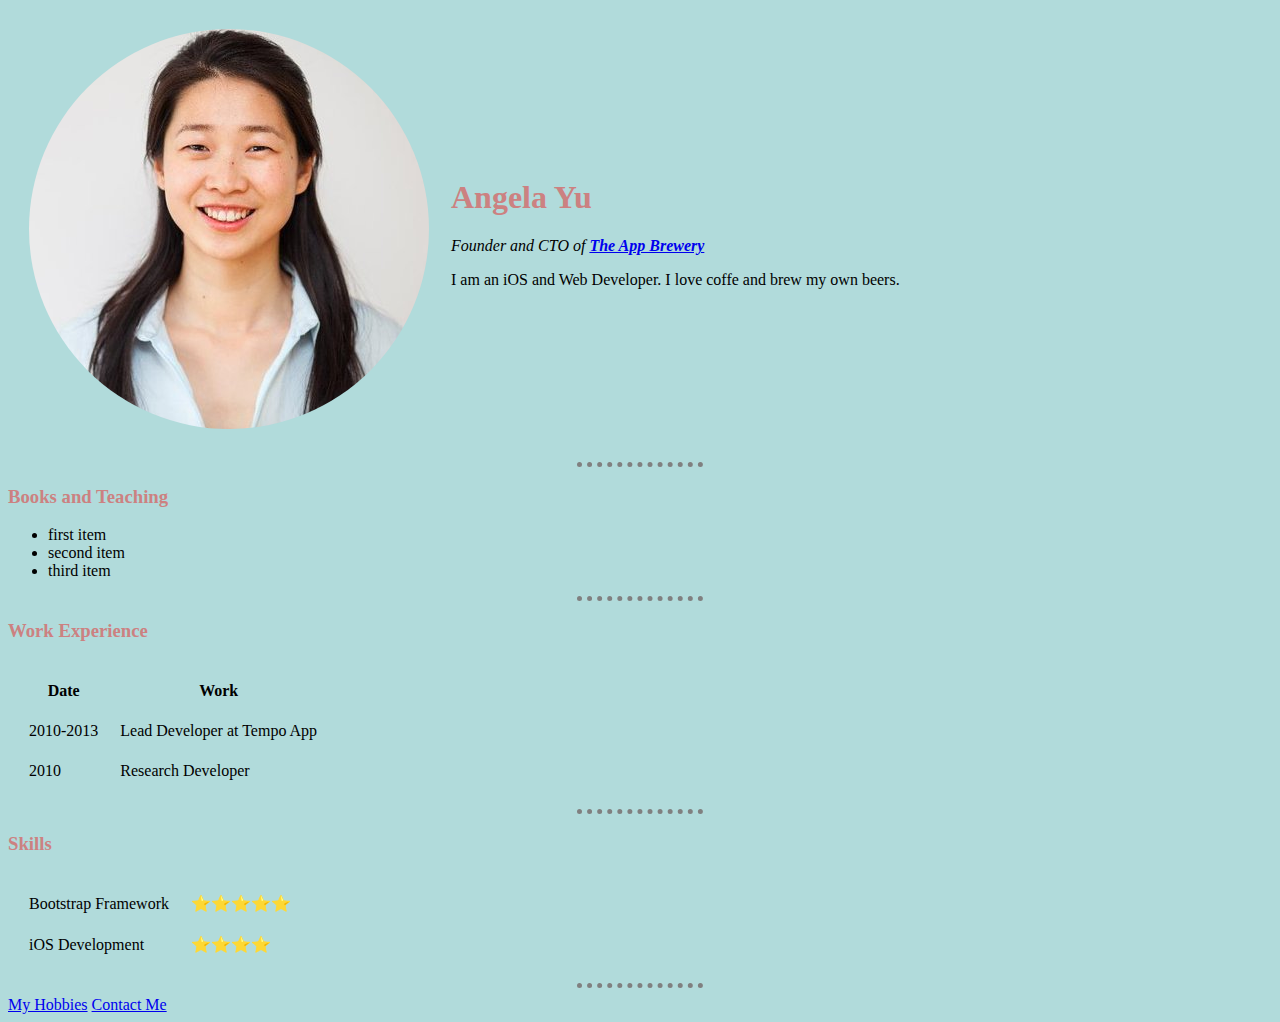
<file: index.html>
<!DOCTYPE html>
<html lang="en">

<head>
    <meta charset="UTF-8">
    <meta name="viewport" content="width=device-width, initial-scale=1.0">
    <meta http-equiv="X-UA-Compatible" content="ie=edge">
    <title> 💚 Angela's Personal site</title>
    <link rel="stylesheet" href="css/style.css">
</head>

<body>
    <table cellspacing="20">
        <tr>
            <td><img class="circular" src="images/Angela.jpg" alt="Angela profile pic"></td>
            <td>
                <h1>Angela Yu</h1>
                <p><em>Founder and CTO of <strong><a href="#">The App Brewery</a></strong> </em></p>
                <p>I am an iOS and Web Developer. I love coffe and brew my own beers.</p>
        </tr>
    </table>
    <hr>

    <h3>Books and Teaching</h3>
    <ul>
        <li>first item</li>
        <li>second item</li>
        <li>third item</li>
    </ul>
    <hr>

    <h3>Work Experience</h3>
    <table cellspacing="20">
        <thead>
            <tr>
                <th>Date</th>
                <th>Work</th>
            </tr>
        </thead>
        <tr>
            <td>2010-2013</td>
            <td>Lead Developer at Tempo App</td>
        </tr>

        <tr>
            <td>2010</td>
            <td>Research Developer</td>
        </tr>
    </table>
    <hr>

    <h3>Skills</h3>
    <table cellspacing="20">
        <tr>
            <td>Bootstrap Framework</td>
            <td>⭐⭐⭐⭐⭐</td>
        </tr>

        <tr>
            <td>iOS Development</td>
            <td>⭐⭐⭐⭐</td>
        </tr>
    </table>
    <hr>




    <a href="hobbies.html">My Hobbies</a>
    <a href="contact.html">Contact Me</a></td>



</body>

</html>
</file>
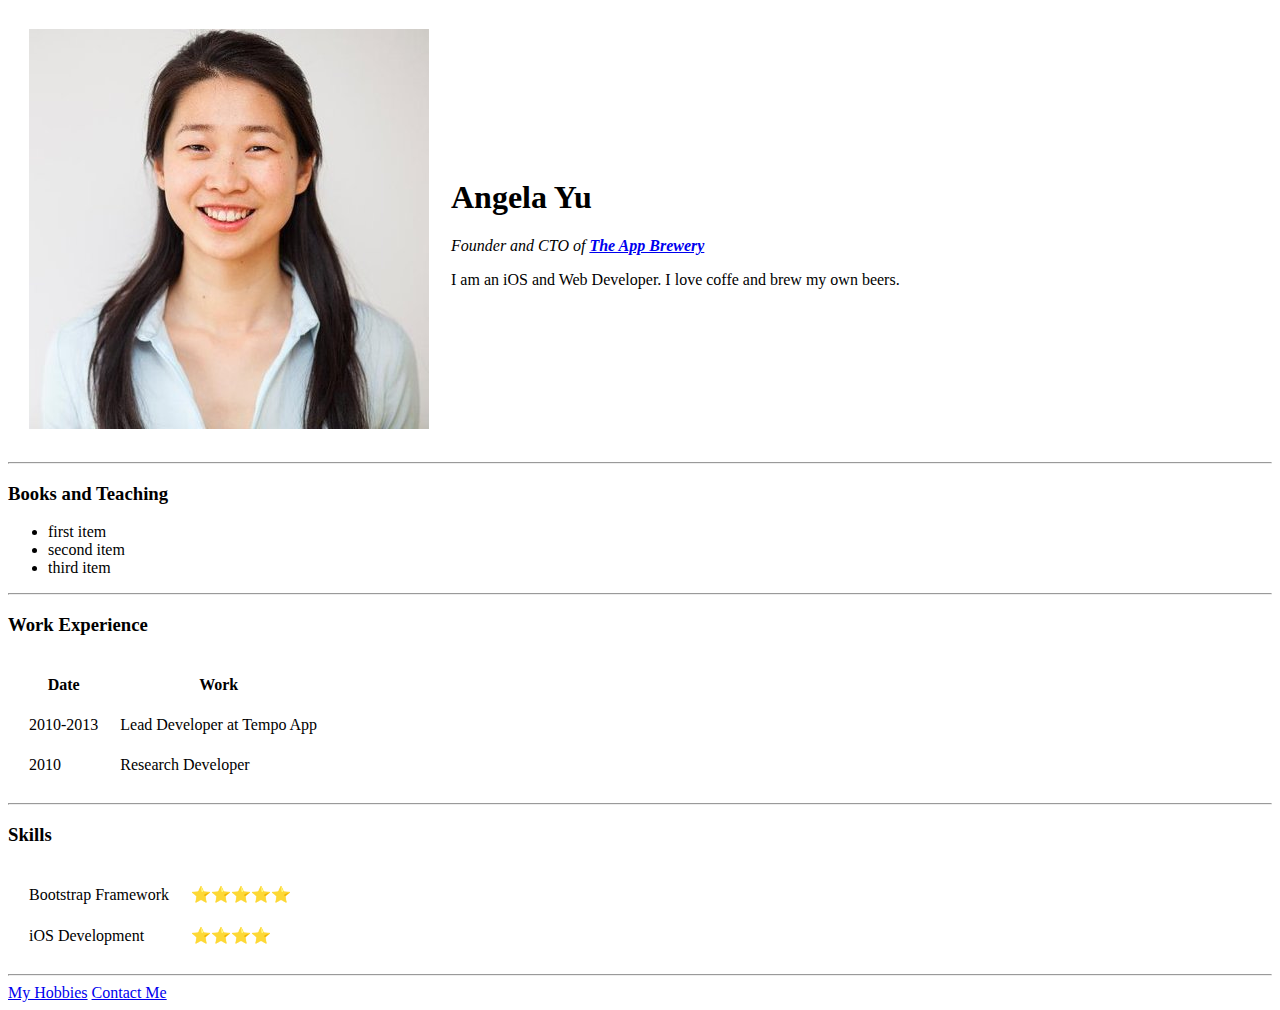
<file: HTML - Personal Site/index.html>
<!DOCTYPE html>
<html lang="en">

<head>
    <meta charset="UTF-8">
    <meta name="viewport" content="width=device-width, initial-scale=1.0">
    <meta http-equiv="X-UA-Compatible" content="ie=edge">
    <title> 💚 Angela's Personal site</title>
</head>

<body>
    <table cellspacing="20">
        <tr>
            <td><img src="Angela.jpg" alt="Angela profile pic"></td>
            <td>
                <h1>Angela Yu</h1>
                <p><em>Founder and CTO of <strong><a href="#">The App Brewery</a></strong> </em></p>
                <p>I am an iOS and Web Developer. I love coffe and brew my own beers.</p>
        </tr>
    </table>
    <hr>

    <h3>Books and Teaching</h3>
    <ul>
        <li>first item</li>
        <li>second item</li>
        <li>third item</li>
    </ul>
    <hr>

    <h3>Work Experience</h3>
    <table cellspacing="20">
        <thead>
            <tr>
                <th>Date</th>
                <th>Work</th>
            </tr>
        </thead>
        <tr>
            <td>2010-2013</td>
            <td>Lead Developer at Tempo App</td>
        </tr>

        <tr>
            <td>2010</td>
            <td>Research Developer</td>
        </tr>
    </table>
    <hr>

    <h3>Skills</h3>
    <table cellspacing="20">
        <tr>
            <td>Bootstrap Framework</td>
            <td>⭐⭐⭐⭐⭐</td>
        </tr>

        <tr>
            <td>iOS Development</td>
            <td>⭐⭐⭐⭐</td>
        </tr>
    </table>
    <hr>




    <a href="hobbies.html">My Hobbies</a>
    <a href="contact.html">Contact Me</a></td>



</body>

</html>
</file>
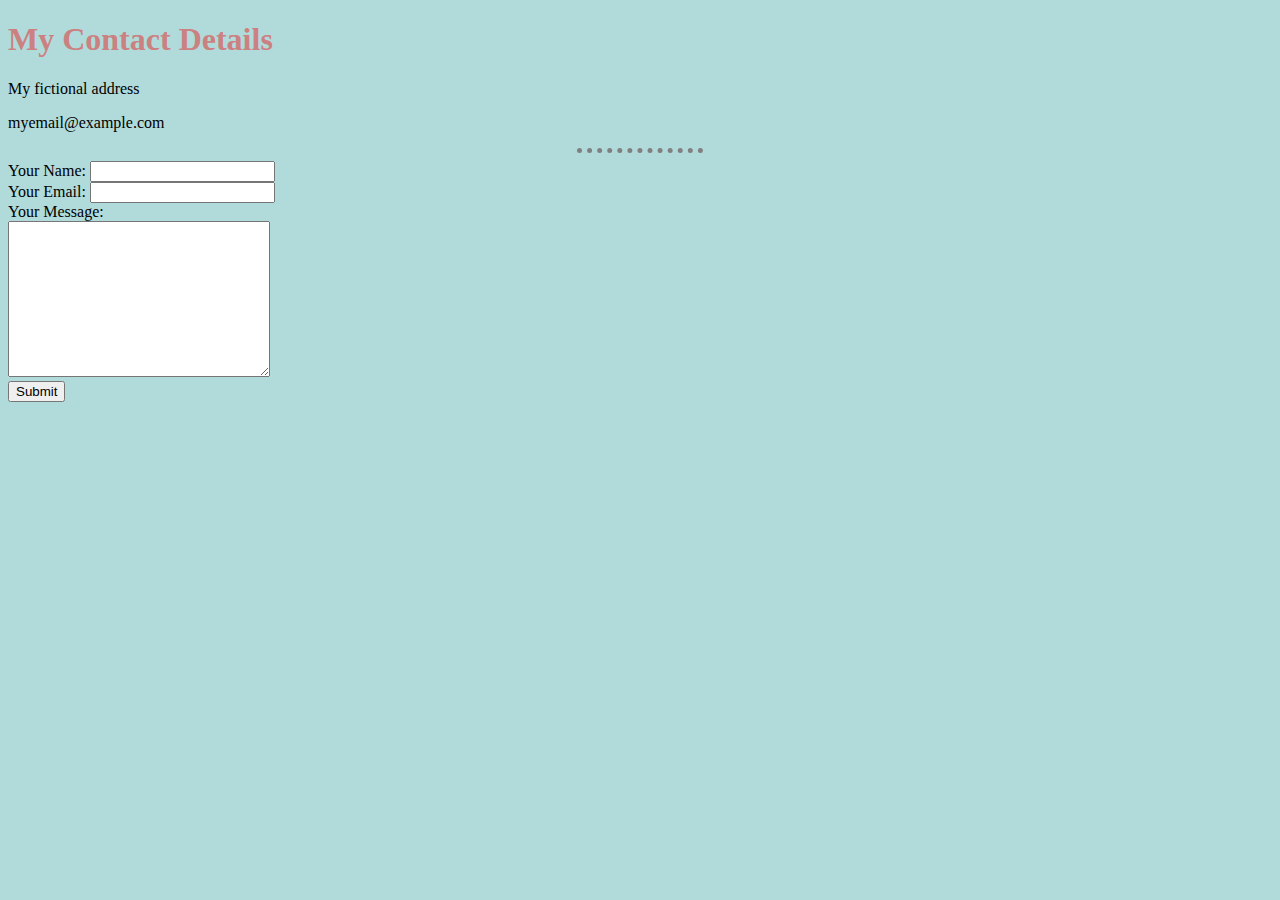
<file: contact.html>
<!DOCTYPE html>
<html lang="en">

<head>
    <meta charset="UTF-8">
    <meta name="viewport" content="width=device-width, initial-scale=1.0">
    <meta http-equiv="X-UA-Compatible" content="ie=edge">
    <title>Contact Me</title>
    <link rel="stylesheet" href="css/style.css">
</head>

<body>
    <h1> My Contact Details</h1>
    <p>My fictional address</p>
    <p>myemail@example.com</p>
    <hr>
    <form action="mailto:adilvora@gmail.com" method="POST" enctype="text/plain">
        <label>Your Name:</label>
        <input name="name" type="text"><br>

        <label>Your Email:</label>
        <input name="email" type="email"><br>

        <label>Your Message:</label><br>
        <textarea name="message" id="" cols="30" rows="10"></textarea><br>

        <input type="submit">
    </form>



</body>

</html>
</file>
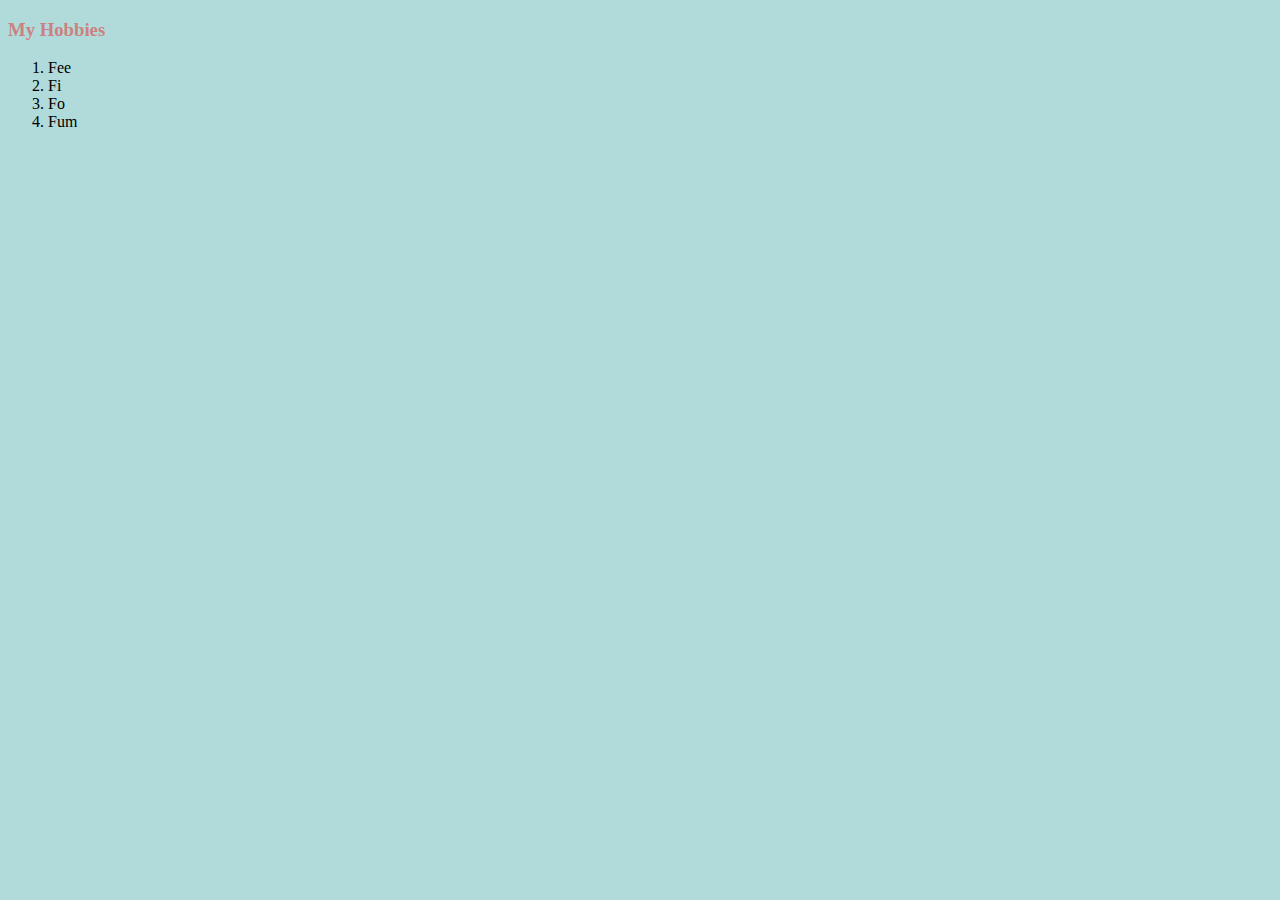
<file: hobbies.html>
<!DOCTYPE html>
<html lang="en">
<head>
    <meta charset="UTF-8">
    <meta name="viewport" content="width=device-width, initial-scale=1.0">
    <meta http-equiv="X-UA-Compatible" content="ie=edge">
    <title>Document</title>
    <link rel="stylesheet" href="css/style.css">
</head>
<body>
    <h3>My Hobbies</h3>
    <ol>
        <li>Fee</li>
        <li>Fi</li>
        <li>Fo</li>
        <li>Fum</li>
      </ol>
</body>
</html>
</file>
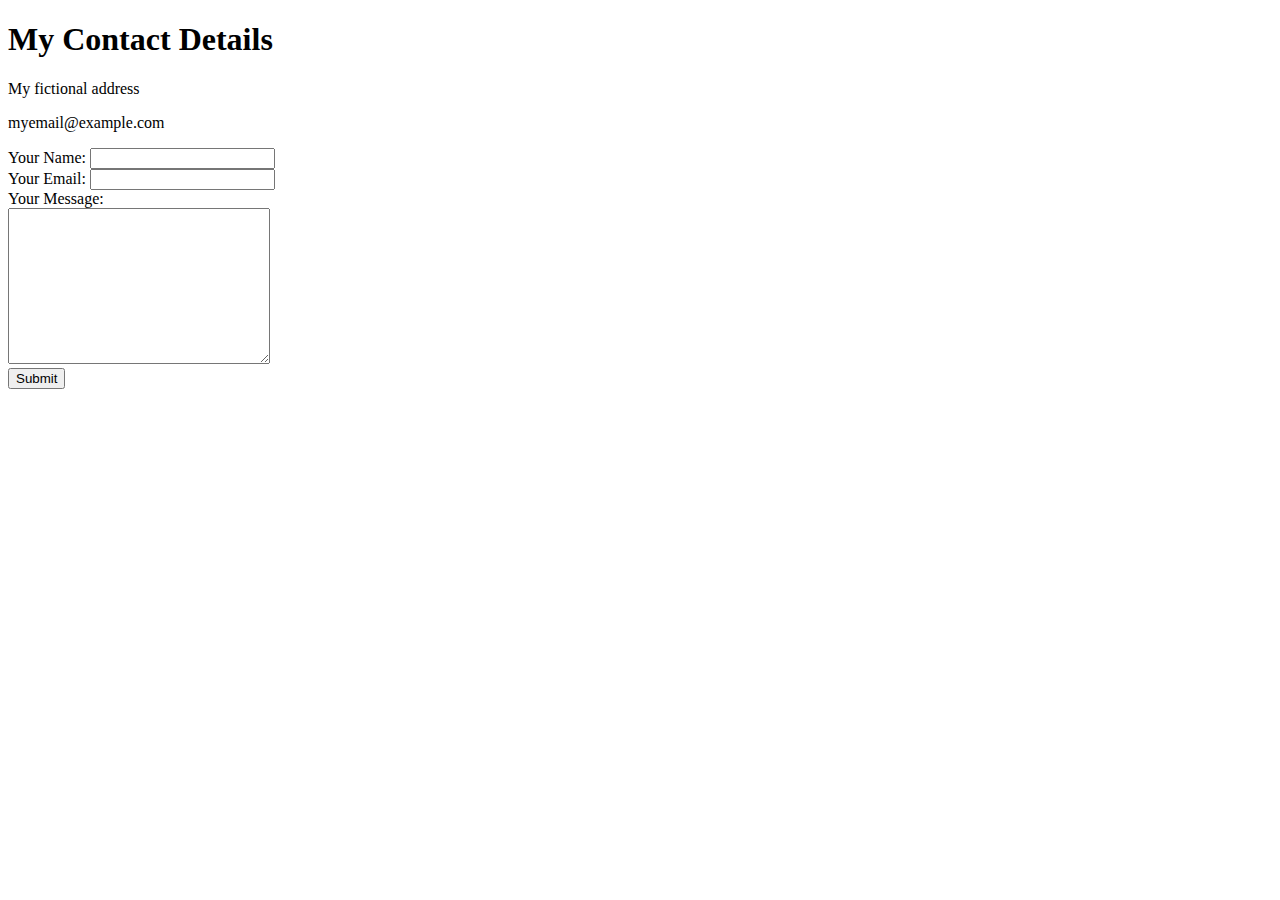
<file: HTML - Personal Site/contact.html>
<!DOCTYPE html>
<html lang="en">

<head>
    <meta charset="UTF-8">
    <meta name="viewport" content="width=device-width, initial-scale=1.0">
    <meta http-equiv="X-UA-Compatible" content="ie=edge">
    <title>Contact Me</title>
</head>

<body>
    <h1> My Contact Details</h1>
    <p>My fictional address</p>
    <p>myemail@example.com</p>

    <form action="mailto:adilvora@gmail.com" method="POST" enctype="text/plain">
        <label>Your Name:</label>
        <input name="name" type="text"><br>

        <label>Your Email:</label>
        <input name="email" type="email"><br>

        <label>Your Message:</label><br>
        <textarea name="message" id="" cols="30" rows="10"></textarea><br>

        <input type="submit">
    </form>



</body>

</html>
</file>
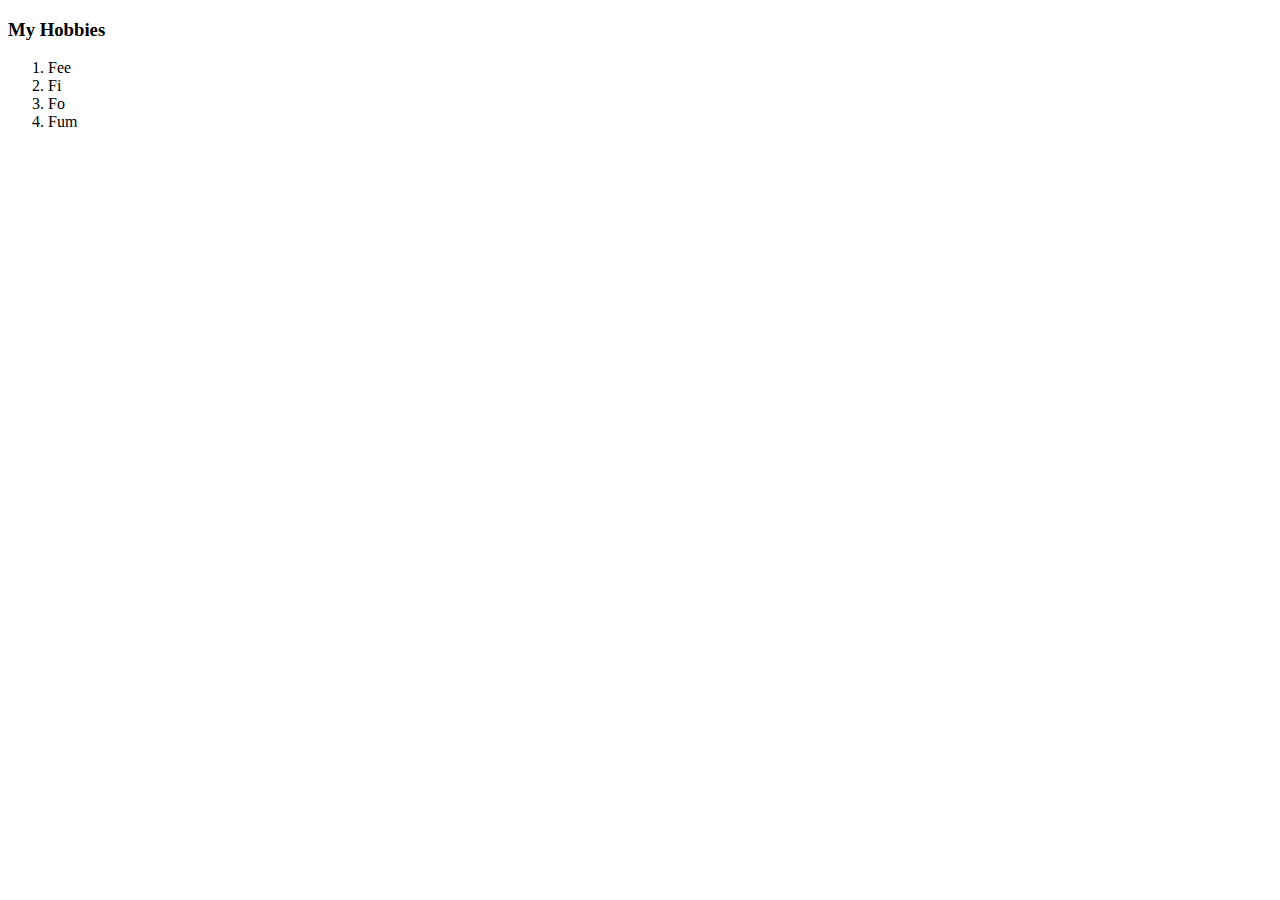
<file: HTML - Personal Site/hobbies.html>
<!DOCTYPE html>
<html lang="en">
<head>
    <meta charset="UTF-8">
    <meta name="viewport" content="width=device-width, initial-scale=1.0">
    <meta http-equiv="X-UA-Compatible" content="ie=edge">
    <title>Document</title>
</head>
<body>
    <h3>My Hobbies</h3>
    <ol>
        <li>Fee</li>
        <li>Fi</li>
        <li>Fo</li>
        <li>Fum</li>
      </ol>
</body>
</html>
</file>
<file: css/style.css>
body{
    background-color: #b1dbdb;
}

hr{
    border-color: grey;
    border-width: 5px;
    border-style:none;
    border-top-style: dotted;
    width: 10%;
}

h1,h3{
    color:rgb(204, 129, 129);
}



.circular{
    border-radius:100%;
}
</file>
